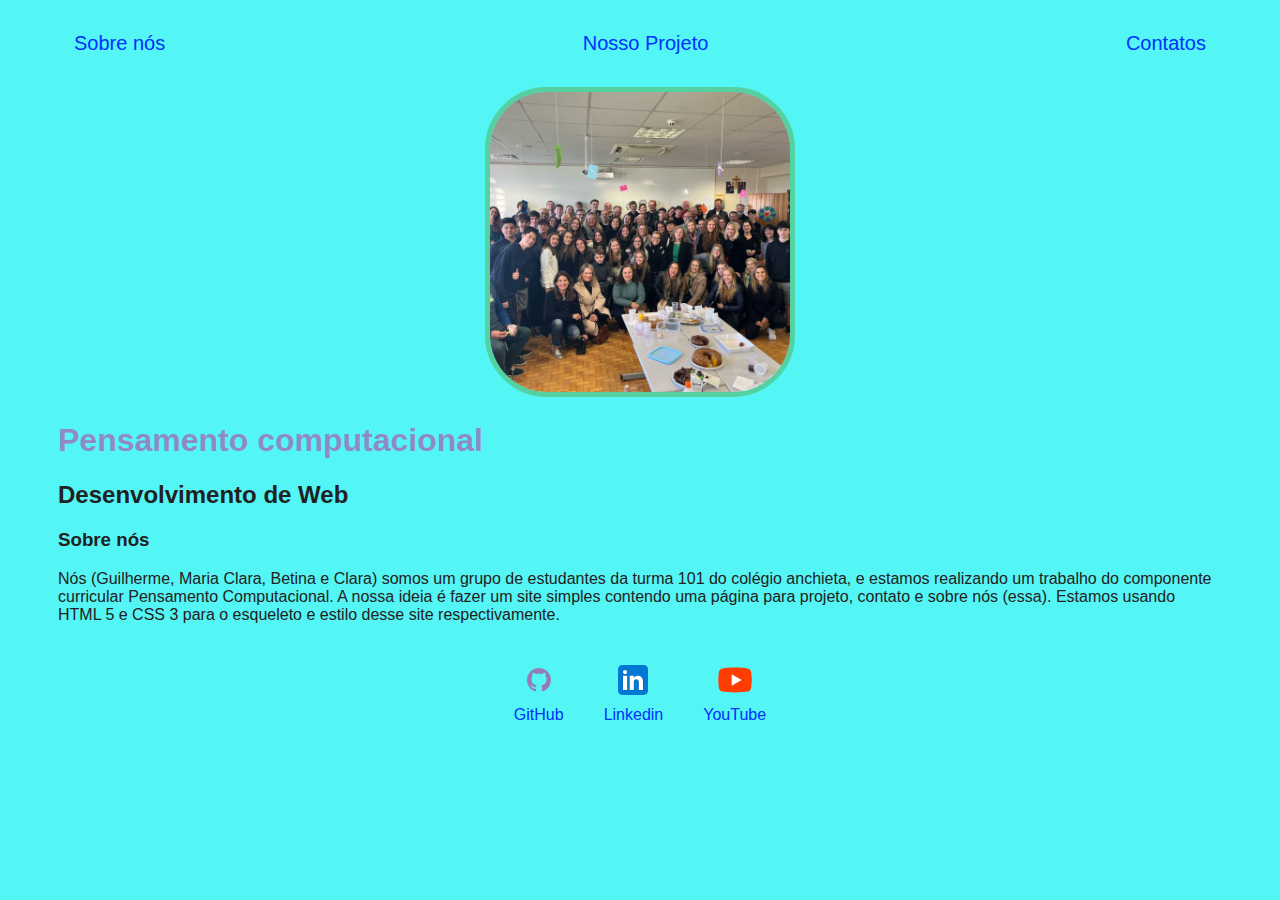
<file: index.html>
<!DOCTYPE html>
<html lang='eng'>

<head>
    <meta charset="UTF-8">
    <meta http-equiv="X-UA-Compatible" content="IE=edge">
    <meta name="viewport" content="width=device-width, initial-sclae=1.0">
    <title>Sobre nós</title>
    <link rel="stylesheet" href="index.css">
</head>

<body>
    <div class="container">
            <nav>
                <ul>
                    <li>
                        <a href="index.html">Sobre nós</a>
                    </li>
                    <li>
                        <a href="project.html">Nosso Projeto</a>
                    </li>
                    <li>
                        <a href="contact.html"> Contatos</a>
                    </li>
                </ul>
            </nav>
        <header>
            <div class="center">
                <img src="img/foto_turma.jpg">
            </div>
            <h1> Pensamento computacional</h1>
            <h2> Desenvolvimento de Web</h2>
        </header>

        <main>
            <section>
                <h3>Sobre nós</h3>
                <p>
                    Nós (Guilherme, Maria Clara, Betina e Clara) somos um grupo de estudantes da turma 101 do colégio anchieta,
                    e estamos realizando um trabalho do componente curricular Pensamento Computacional. A nossa ideia é fazer um site simples
                    contendo uma página para projeto, contato e sobre nós (essa). Estamos usando HTML 5 e CSS 3 para o esqueleto e estilo desse site respectivamente.
                </p>
            </section>
        </main>

        <footer>
            <a href="https://github.com/claraschacht/Trabalho_grupo_3Tri_Web.git" target="_blank" rel="noopener noreferrer">
                <img src="img/github.svg">
                <p>GitHub</p>
            </a>
            <a href="https://www.linkedin.com/company/colegioanchietapoa/" target="_blank" rel="noopener noreferrer">
                <img src="img/linkedin.svg">
                <p>Linkedin</p>
            </a>
            <a href="https://www.youtube.com/@anchietars/featured" target="_blank" rel="noopener noreferrer">
                <img src="img/youtube.svg">
                <p>YouTube</p>
            </a>
        </footer>
    </div>
</body>
</html>
</file>
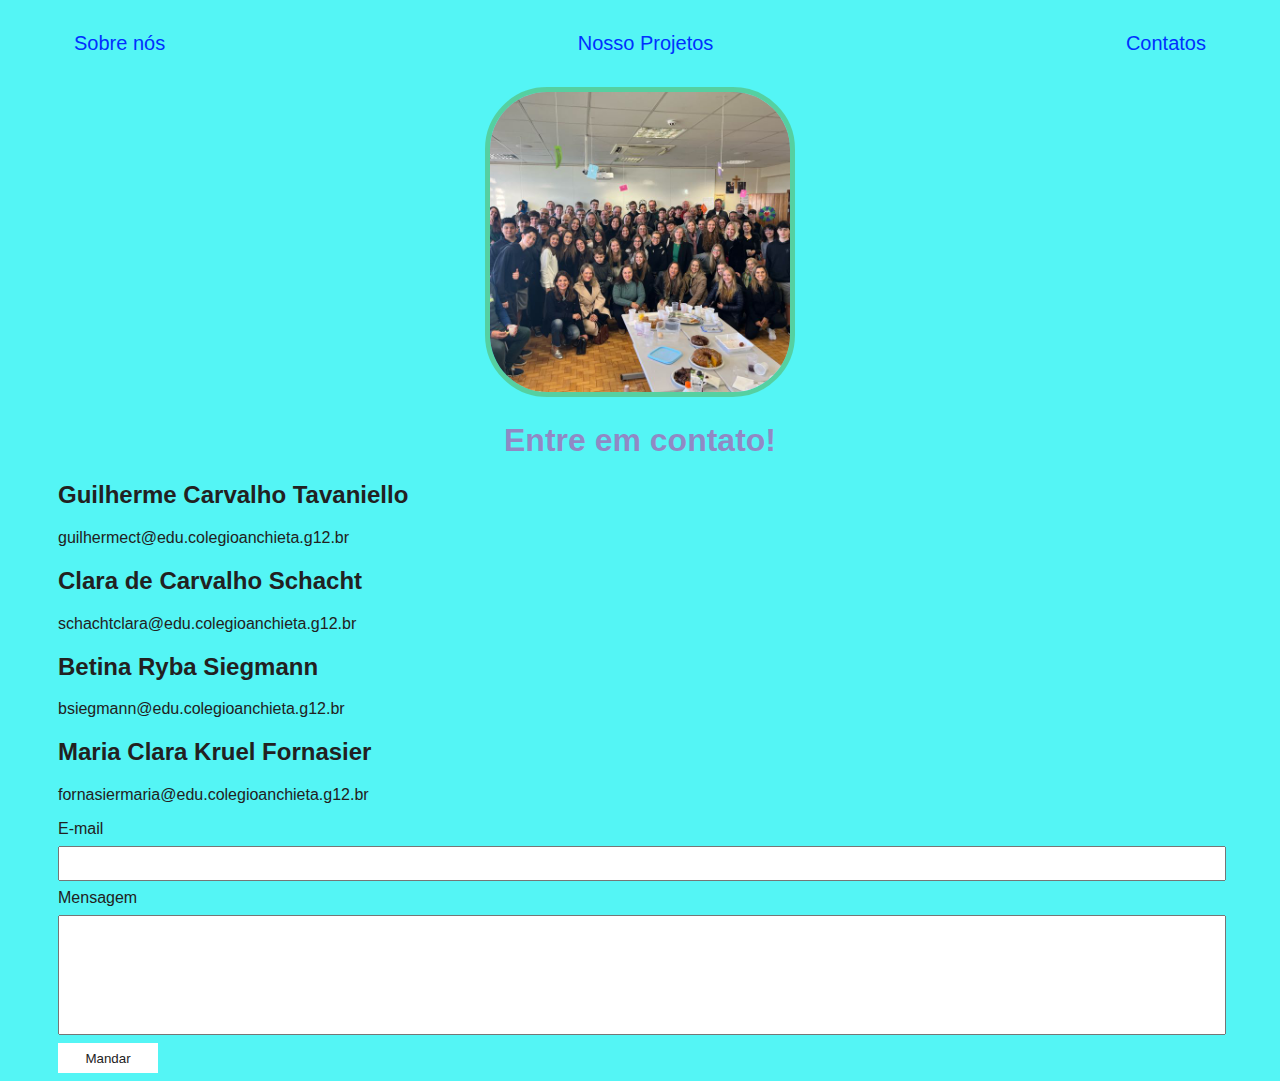
<file: contact.html>
<!DOCTYPE html>
<html lang="en">

    <head>
        <meta charset="UTF-8">
        <meta http-equiv="X-UA-Compatible" content="IE=edge">
        <meta name="viewport" content="width=device-width, initial-scale=1.0">
        <title>Contatos</title>
        <link rel="stylesheet" href="index.css">
    </head>

    <body>
        <div class="container">
            <nav>
                <ul>
                    <li>
                        <a href="index.html">Sobre nós</a>
                    </li>
                    <li>
                        <a href="project.html">Nosso Projetos</a>
                    </li>
                    <li>
                        <a href="contact.html">Contatos</a>
                    </li>
                </ul>
            </nav>

            <header class="center">
                <div>
                    <img src="img/foto_turma.jpg"></img>
                </div>
                <h1>Entre em contato!</h1>
            </header>
            <main>
                <section>
                    <h2>Guilherme Carvalho Tavaniello</h2>
                    <p>
                        guilhermect@edu.colegioanchieta.g12.br
                    </p>
                </section>
                <section>
                    <h2>Clara de Carvalho Schacht</h2>
                    <p>
                        schachtclara@edu.colegioanchieta.g12.br
                    </p>
                </section>
                <section>
                    <h2>Betina Ryba Siegmann</h2>
                    <p>
                        bsiegmann@edu.colegioanchieta.g12.br
                    </p>
                </section>
                <section>
                    <h2>Maria Clara Kruel Fornasier </h2>
                    <p>
                        fornasiermaria@edu.colegioanchieta.g12.br
                    </p>
                </section>
            </main>
            
            
            <form class="contact-form" action="colegioanchieta@colegioanchieta.g12.br" method="POST">
                <div>
                    <label for="email">E-mail</label>
                    <input type="email" name="email" required>
                </div>
                <div>
                    <label for="message">Mensagem</label>
                    <input type="text" id="message" name="message" required>
                </div>
                <button type="submit">Mandar</button>
                <input type="hidden" name="_next" value="https://github.com/renatoveigamjprof/">
                <input type="hidden" name="_subject" value="New submission!">
            </form>
        </div>
    </body
</file>
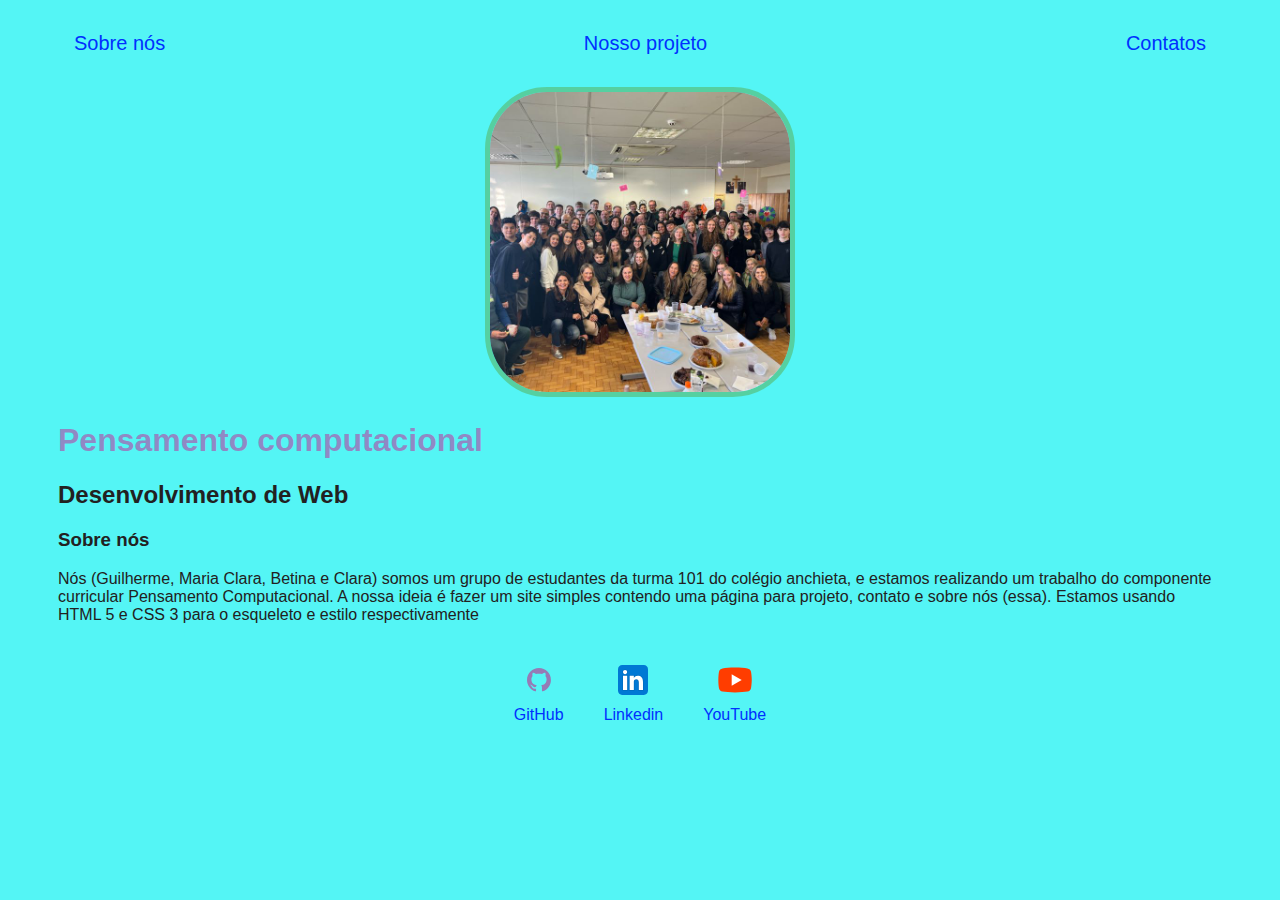
<file: index (1).html>
<!DOCTYPE html>
<html lang='eng'>

<head>
    <meta charset="UTF-8">
    <meta http-equiv="X-UA-Compatible" content="IE=edge">
    <meta name="viewport" content="width=device-width, initial-sclae=1.0">
    <title>Modelo Projeto Web 1ª série</title>
    <link rel="stylesheet" href="index.css">
</head>

<body>
    <div class="container">
            <nav>
                <ul>
                    <li>
                        <a href="index.html">Sobre nós</a>
                    </li>
                    <li>
                        <a href="project.html">Nosso projeto</a>
                    </li>
                    <li>
                        <a href="contact.html"> Contatos</a>
                    </li>
                </ul>
            </nav>
        <header>
            <div class="center">
                <img src="img/foto_turma.jpg">
            </div>
            <h1> Pensamento computacional</h1>
            <h2> Desenvolvimento de Web</h2>
        </header>

        <main>
            <section>
                <h3>Sobre nós</h3>
                <p>
                    Nós (Guilherme, Maria Clara, Betina e Clara) somos um grupo de estudantes da turma 101 do colégio anchieta,
                    e estamos realizando um trabalho do componente curricular Pensamento Computacional. A nossa ideia é fazer um site simples
                    contendo uma página para projeto, contato e sobre nós (essa). Estamos usando HTML 5 e CSS 3 para o esqueleto e estilo respectivamente
                </p>
            </section>
        </main>

        <footer>
            <a href="https://github.com/claraschacht/trabalho3tri.git" target="_blank" rel="noopener noreferrer">
                <img src="img/github.svg">
                <p>GitHub</p>
            </a>
            <a href="https://www.linkedin.com/company/colegioanchietapoa/" target="_blank" rel="noopener noreferrer">
                <img src="img/linkedin.svg">
                <p>Linkedin</p>
            </a>
            <a href="https://www.youtube.com/@anchietars/featured" target="_blank" rel="noopener noreferrer">
                <img src="img/youtube.svg">
                <p>YouTube</p>
            </a>
        </footer>
    </div>
</body>
</html>
</file>
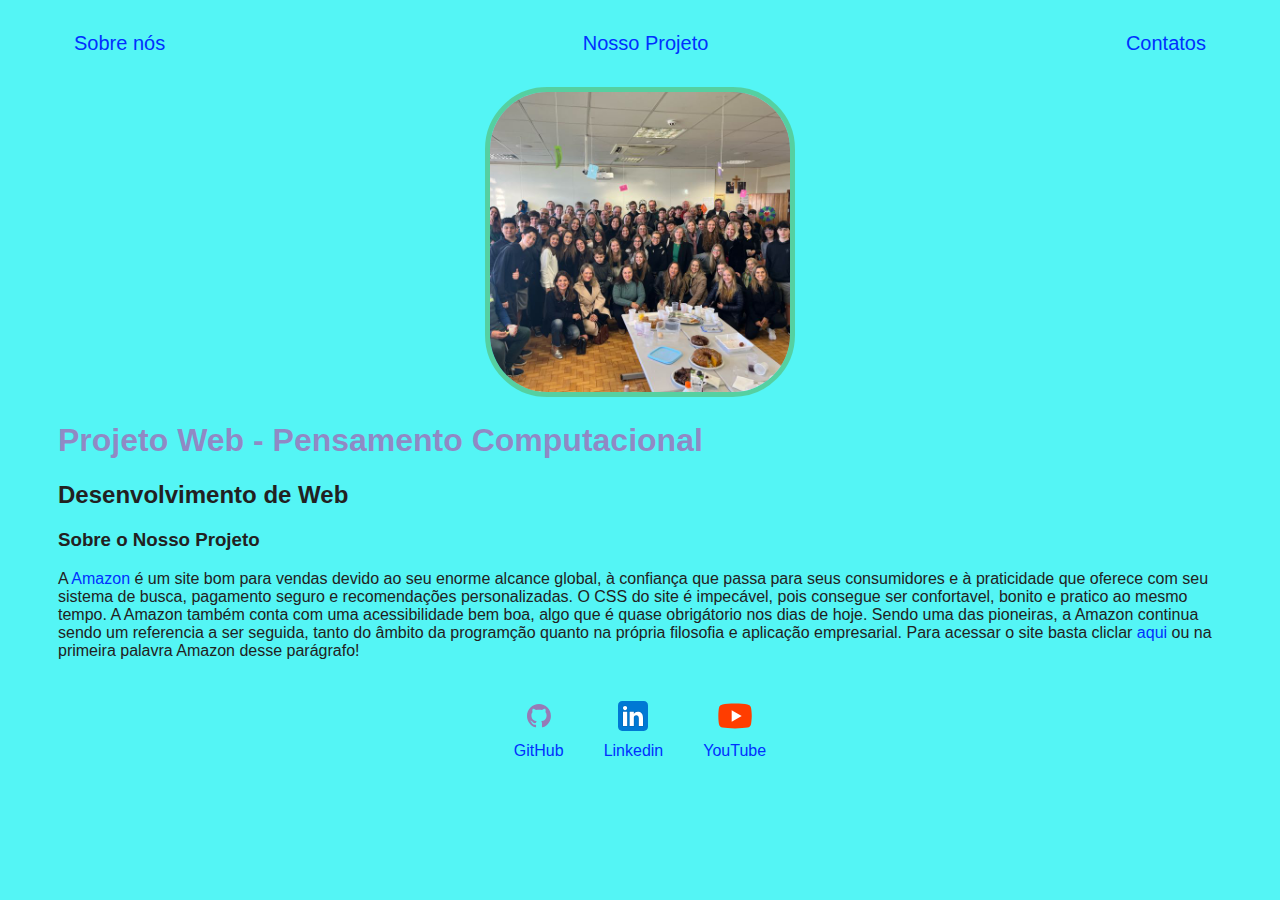
<file: project.html>
<!DOCTYPE html>
<html lang="en">

<head>
    <meta charset="UTF-8">
    <meta http-equiv="X-UA-Compatible" content="IE=edge">
    <meta name="viewport" content="width=device-width, initial-scale=1.0">
    <title>Nosso Projeto</title>
    <link rel="stylesheet" href="index.css">
</head>

<body>
    <div class="container">
        <nav>
            <ul>
                <li>
                    <a href="index.html">Sobre nós</a>
                </li>
                <li>
                    <a href="project.html">Nosso Projeto</a>
                </li>
                <li>
                    <a href="contact.html">Contatos</a>
                </li>
            </ul>
        </nav>

        <header>
            <div class="center">
                <img src="img/foto_turma.jpg"></img>
            </div>
            <h1>Projeto Web - Pensamento Computacional</h1>
            <h2>Desenvolvimento de Web</h2>
        </header>

        <main>
            <section>
                <h3>Sobre o Nosso Projeto</h3>
                <p>
                    A <a href="https://www.amazon.com.br" target="_blank">Amazon</a> é um site bom para vendas devido ao seu enorme alcance global, 
                    à confiança que passa para seus consumidores e à praticidade que oferece com seu sistema de busca,
                    pagamento seguro e recomendações personalizadas. O CSS do site é impecável, pois consegue ser confortavel, bonito e pratico ao mesmo tempo.
                    A Amazon também conta com uma acessibilidade bem boa, algo que é quase obrigátorio nos dias de hoje. Sendo uma das pioneiras, a Amazon
                    continua sendo um referencia a ser seguida, tanto do âmbito da programção quanto na própria filosofia e aplicação empresarial.
                    Para acessar o site basta cliclar <a href="https://www.amazon.com.br" target="_blank">aqui</a> ou na primeira palavra Amazon desse parágrafo! 
                </p>
            </section>
        </main>

        <footer>
            <a href="https://github.com/claraschacht/Trabalho_grupo_3Tri_Web.git" target="_blank" rel="noopener noreferrer">
                <img src="img/github.svg">
                <p>GitHub</p>
            </a>
            <a href="https://www.linkedin.com/company/colegioanchietapoa/" target="_blank" rel="noopener noreferrer">
                <img src="img/linkedin.svg">
                <p>Linkedin</p>
            </a>
            <a href="https://www.youtube.com/@anchietars/featured" target="_blank" rel="noopener noreferrer">
                <img src="img/youtube.svg">
                <p>YouTube</p>
            </a>
        </footer>
    </div>

</body>

</html>
</file>
<file: index.css>
body {
    color: rgb(34, 33, 33);
    background-color: rgb(84, 245, 245);
    font-family: Arial, Helvetica, sans-serif;
}

ul {
    display: flex;
    justify-content: space-between;
    list-style-type: none;
    align-items: center;
    padding: 16px;
}

a {
    color: rgb(0 48 255);
    text-decoration: none;
}

header img {
    width: 300px;
    height: 300px;
    border-radius:20%;
    border: 5px solid #56c280b7;
}

.center {
    text-align: center;
}

h1 {
    color: #a85fb2b7;
}

footer img {
    width: 40px;
    height: 40px;
}

footer {
    display: flex;
    justify-content: center;
}

footer a {
    margin: 20px;
    text-align: center;
}

footer p {
    margin-top: 2px;
}

.container {
    padding: 0px 50px;
}

nav a {
    font-size: 20px;
}

nav a:hover {
    color: #00093d;
}

.contact-form input{
    width: 100%;
    padding: 8px 0;
    margin: 8px 0;
}

.contact-form input[type=text] {
    height: 100px;
}

button {
    color: rgb(34, 33, 33);
    background-color: white;
    border: tomato;
    width: 100px;
    height: 30px;
}
</file>
